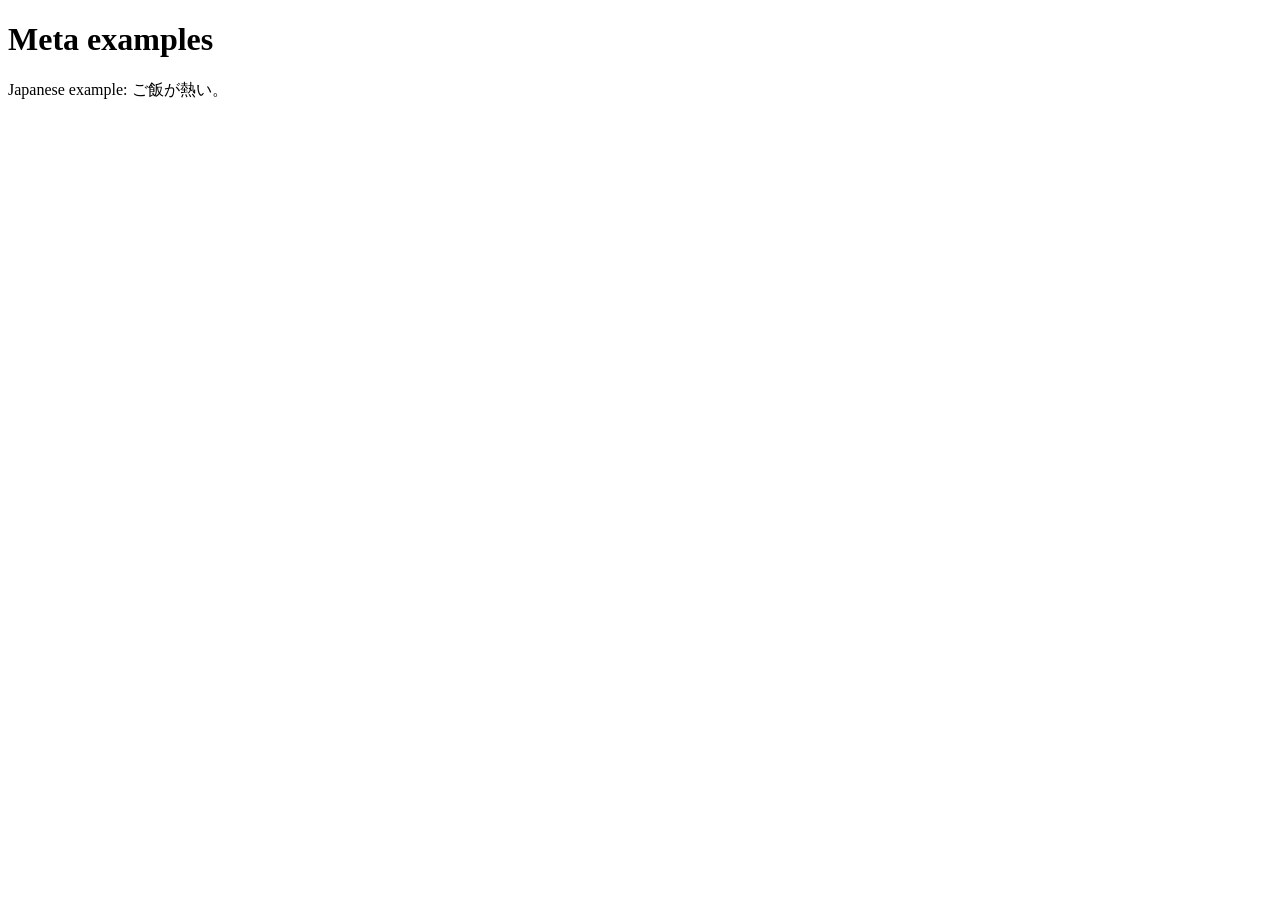
<file: meta-example.html>
<!DOCTYPE html>
<html lang="en-US">
  <head>
    <meta charset="utf-8">
    <meta name="viewport" content="width=device-width">
    <title>Meta examples</title>

    <meta name="author" content="Chris Mills">
    <meta name="description" content="This is an example page to demonstrate usage of metadata on web pages.">

    <meta property="og:image" content="https://developer.mozilla.org/mdn-social-share.png">
    <meta property="og:description" content="This is an example page to demonstrate usage of metadata on web pages.">
    <meta property="og:title" content="Metadata; The HTML &lt;head&gt;, on MDN">

    <link rel="Shortcut Icon" href="favicon.ico" type="image/x-icon">
  </head>
  <body>
    <h1>Meta examples</h1>

    <p>Japanese example: ご飯が熱い。</p>
  </body>
</html>
</file>
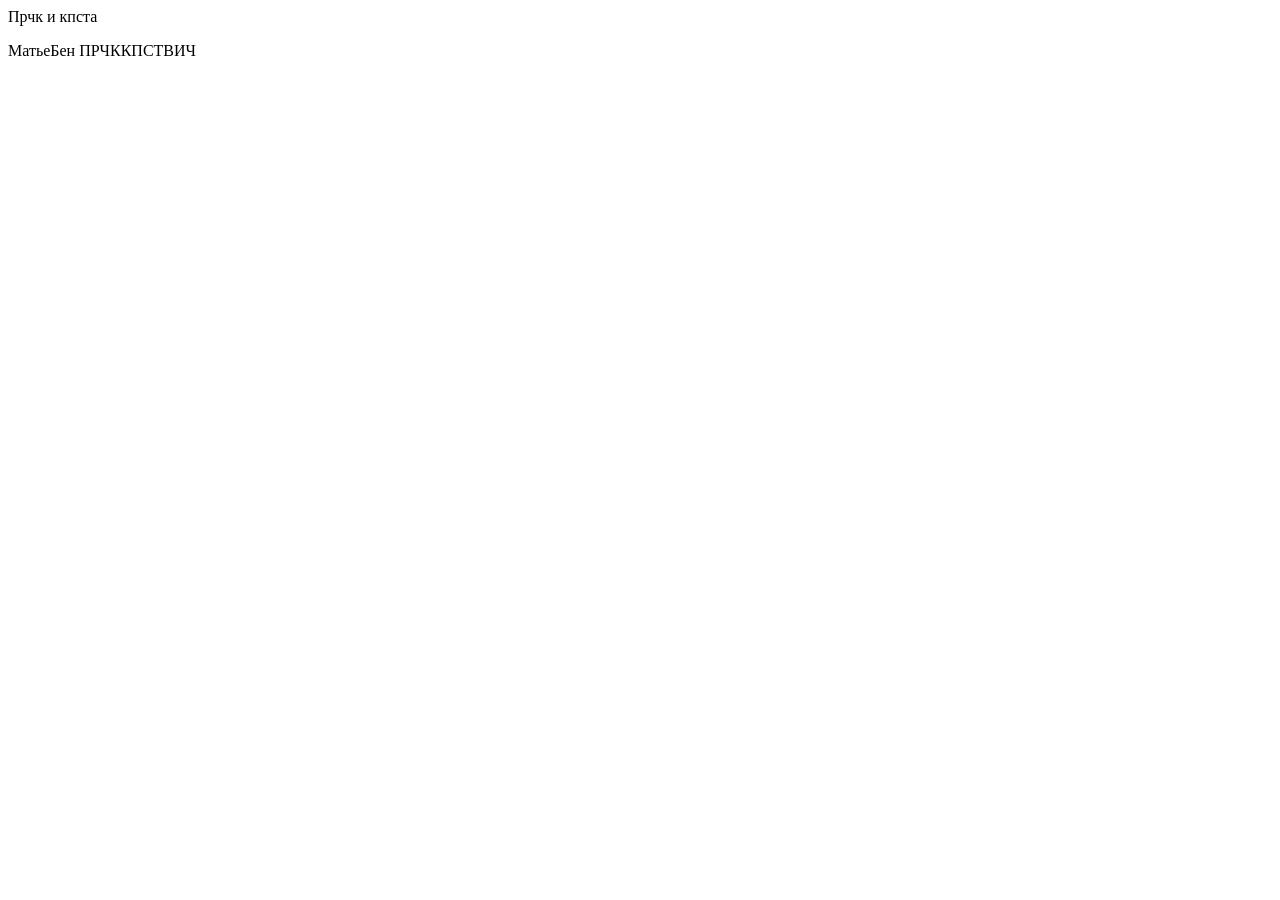
<file: Test.html>
<!doctype html>
<html>
    <head>
        <meta charset="utf-8" />
        <tittle>
            Прчк и кпста
        </tittle>
    </head>
    <body>
        <p>
            МатьеБен ПРЧККПСТВИЧ
        </p>
    </body>
</html>
</file>
